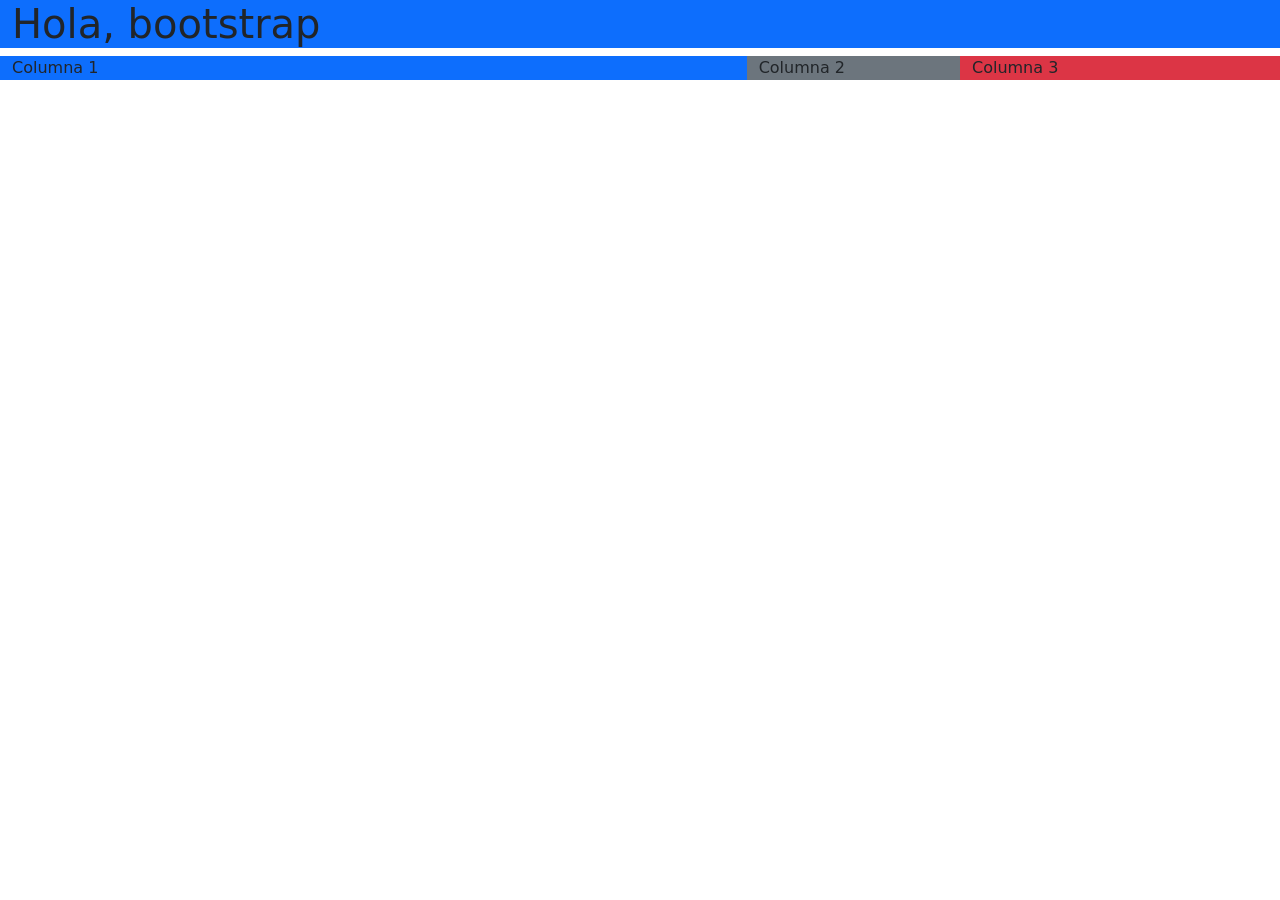
<file: Bootstrap/Indice.html>
<!DOCTYPE html>
<html lang="en">
<head>
    <meta charset="UTF-8">
    <meta name="viewport" content="width=device-width, initial-scale=1.0">
    <title>Document</title>
    <link href="https://cdn.jsdelivr.net/npm/bootstrap@5.3.8/dist/css/bootstrap.min.css" rel="stylesheet" integrity="sha384-sRIl4kxILFvY47J16cr9ZwB07vP4J8+LH7qKQnuqkuIAvNWLzeN8tE5YBujZqJLB" crossorigin="anonymous">
</head>
<body>
    <div class="container-fluid bg-primary">
    <h1>Hola, bootstrap</h1>
    </div>

    <div class="container-fluid bg-primary">
        <div class="row">
            <div class="col-md-7">Columna 1</div>
            <div class="col-md-2 bg-secondary">Columna 2</div>
            <div class="col-md-3 bg-danger">Columna 3</div>
        </div>

    </div>


    <script src="https://cdn.jsdelivr.net/npm/bootstrap@5.3.8/dist/js/bootstrap.bundle.min.js" integrity="sha384-FKyoEForCGlyvwx9Hj09JcYn3nv7wiPVlz7YYwJrWVcXK/BmnVDxM+D2scQbITxI" crossorigin="anonymous"></script>
</body>
</html>
</file>
